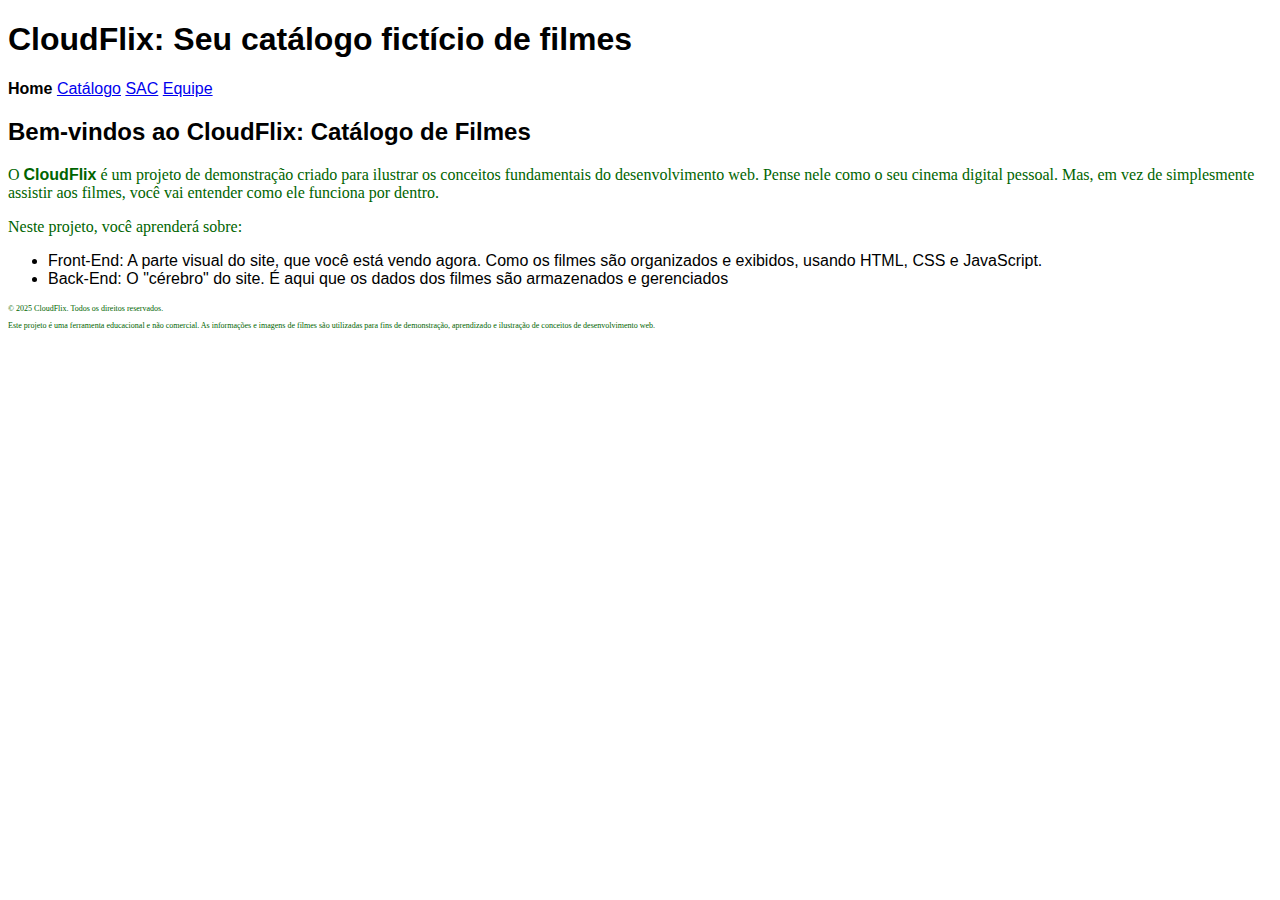
<file: index.html>
<!DOCTYPE html>
<html lang="pt-BR">
<head>
    <meta charset="UTF-8">
    <meta name="viewport" content="width=device-width, initial-scale=1.0">
    <title>CloudFlix</title>
    <style type="text/css">
        @import url("css/style.css");
    </style>
</head>
<body> 
    <header>
        <h1>CloudFlix: Seu catálogo fictício de filmes</h1>
    </header>
    <nav>
        <b>Home</b>
        <a href="catalogo.html">Catálogo</a>
        <a href="sac.html">SAC</a>
        <a id="nav-equipe" href="equipe.html">Equipe</a>
    </nav>
    <main>
        <h2>Bem-vindos ao CloudFlix: Catálogo de Filmes</h2>
        <p>
            O <strong>CloudFlix</strong> é um projeto de demonstração criado para ilustrar os conceitos fundamentais do desenvolvimento web. Pense nele como o seu cinema digital pessoal. Mas, em vez de simplesmente assistir aos filmes, você vai entender como ele funciona por dentro.
        </p>
        <p>Neste projeto, você aprenderá sobre:</p>
        <ul>
            <li>
                Front-End: A parte visual do site, que você está vendo agora. Como os filmes são organizados e exibidos, usando HTML, CSS e JavaScript.
            </li>
            <li>
                Back-End: O "cérebro" do site. É aqui que os dados dos filmes são armazenados e gerenciados
            </li>
        </ul>
    </main>
    <footer class="texto-do-rodape">
        <p>© 2025 CloudFlix. Todos os direitos reservados.</p>

        <p>Este projeto é uma ferramenta educacional e não comercial. As informações e imagens de filmes são utilizadas para fins de demonstração, aprendizado e ilustração de conceitos de desenvolvimento web.</p>
    </footer>
</body>
</html>
</file>
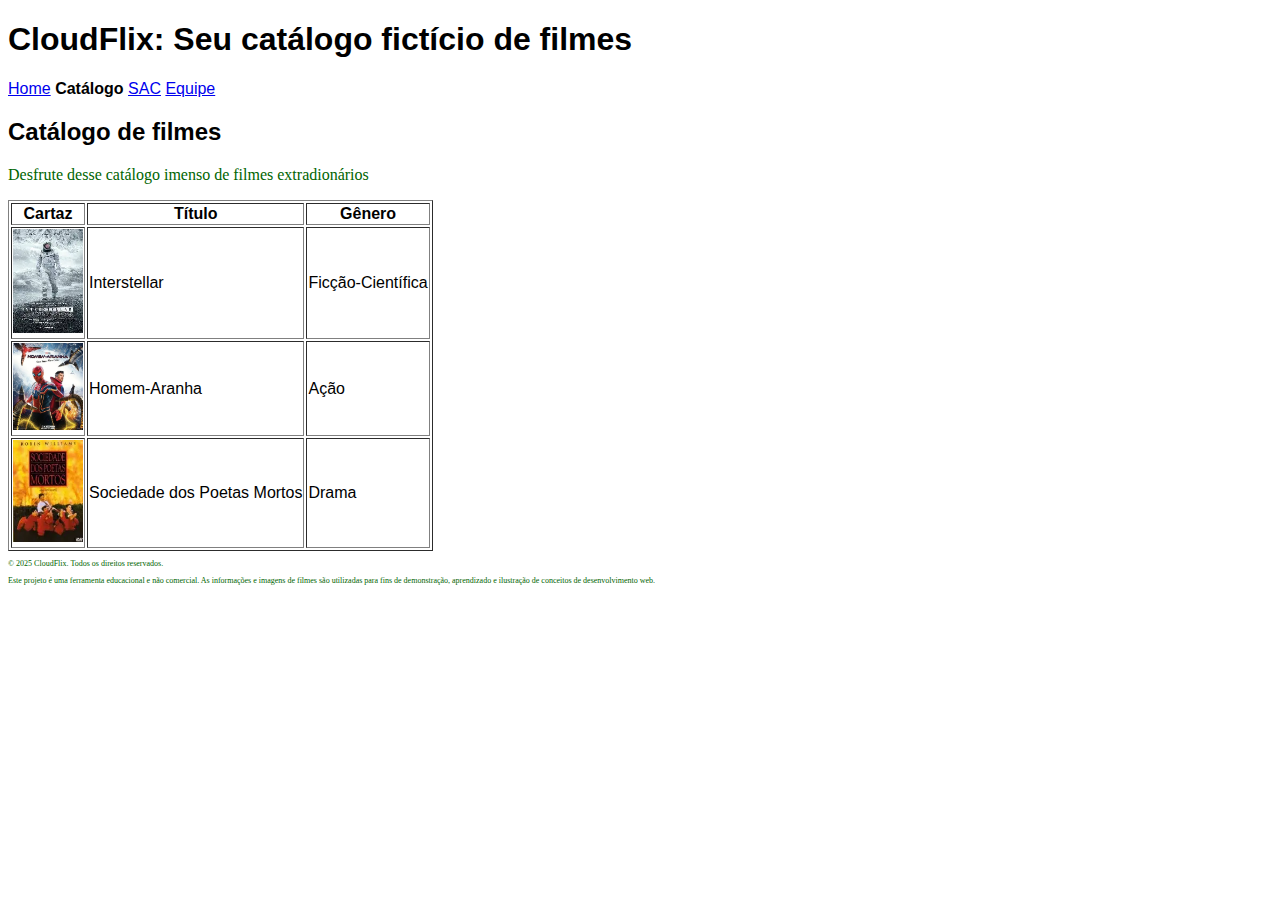
<file: catalogo.html>
<!DOCTYPE html>
<html lang="pt-BR">
  <head>
    <meta charset="UTF-8" />
    <meta name="viewport" content="width=device-width, initial-scale=1.0" />
    <title>CloudFlix</title>
    <style type="text/css">
      @import url("css/style.css");
    </style>
  </head>
  <body>
    <header>
      <h1>CloudFlix: Seu catálogo fictício de filmes</h1>
    </header>
    <nav>
      <a href="index.html">Home</a>
      <b>Catálogo</b>
      <a href="sac.html">SAC</a>
      <a id="nav-equipe" href="equipe.html">Equipe</a>
    </nav>
    <main>
      <h2>Catálogo de filmes</h2>
      <p>Desfrute desse catálogo imenso de filmes extradionários</p>
      <table border="1" id="tabela-catalogo">
        <thead>
          <tr>
            <th>Cartaz</th>

            <th>Título</th>

            <th>Gênero</th>
          </tr>
        </thead>

        <tbody id="corpo-tabela-filmes"></tbody>
      </table>
    </main>
    <footer class="texto-do-rodape">
      <p>© 2025 CloudFlix. Todos os direitos reservados.</p>

      <p>
        Este projeto é uma ferramenta educacional e não comercial. As
        informações e imagens de filmes são utilizadas para fins de
        demonstração, aprendizado e ilustração de conceitos de desenvolvimento
        web.
      </p>
    </footer>
    <script src="js/catalogo.js"></script>
  </body>
</html>
</file>
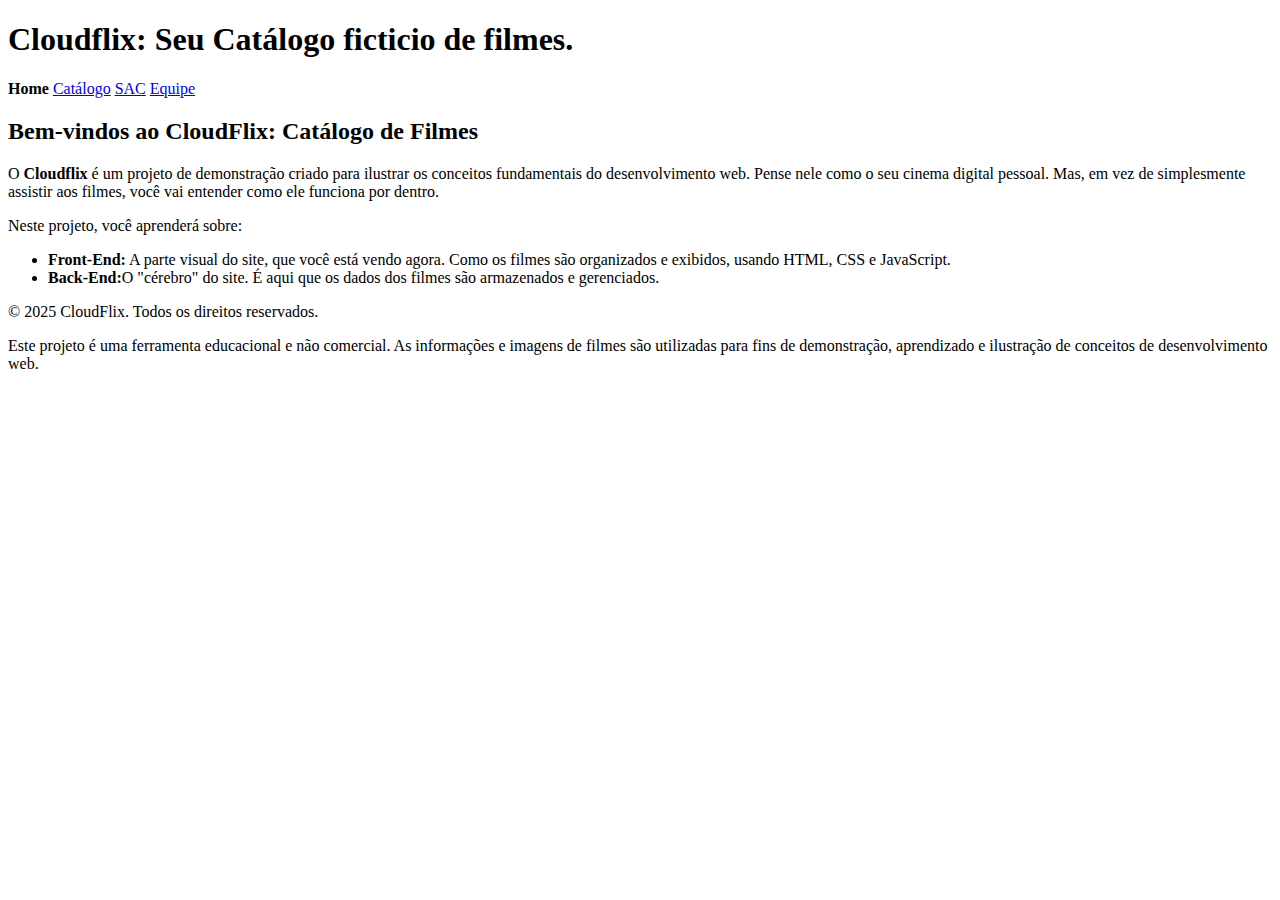
<file: cloudflix.html>
<!DOCTYPE html>
<html lang="pt-br">
<head>
    <meta charset="UTF-8">
    <meta name="viewport" content="width=device-width, initial-scale=1.0">
    <title>CloudFlix</title>
</head>
<body>
    
    <header>
        <h1>
            Cloudflix: Seu Catálogo ficticio de filmes.
        </h1>
    </header>

    <nav>
        <b>Home</b>
        <a href="catalogo.html">Catálogo</a>
        <a href="sac.html">SAC</a>
        <a href="equipe.html">Equipe</a>
    </nav>

    <main>
         <h2>Bem-vindos ao CloudFlix: Catálogo de Filmes</h2>
         <p>
            O <strong>Cloudflix</strong> é um projeto de demonstração criado para ilustrar os 
            conceitos fundamentais do desenvolvimento web. Pense nele como o seu cinema digital pessoal. 
            Mas, em vez de simplesmente assistir aos filmes, você vai entender como ele funciona por dentro.
         </p>
         <p>Neste projeto, você aprenderá sobre:</p>

         <ul>
            <li><strong>Front-End:</strong> A parte visual do site, que você está vendo agora. 
                Como os filmes são organizados e exibidos, usando HTML, CSS e JavaScript.</li>
            <li><strong>Back-End:</strong>O "cérebro" do site. É aqui que os dados dos filmes são armazenados e gerenciados.</li>
         </ul>

    </main>

    <footer>
        
        <p>© 2025 CloudFlix. Todos os direitos reservados.</p>

        <p>
            Este projeto é uma ferramenta educacional e não comercial. As informações e imagens de filmes são utilizadas
            para fins de demonstração, aprendizado e ilustração de conceitos de desenvolvimento web.
        </p>

    </footer>
</body>
</html>
</file>
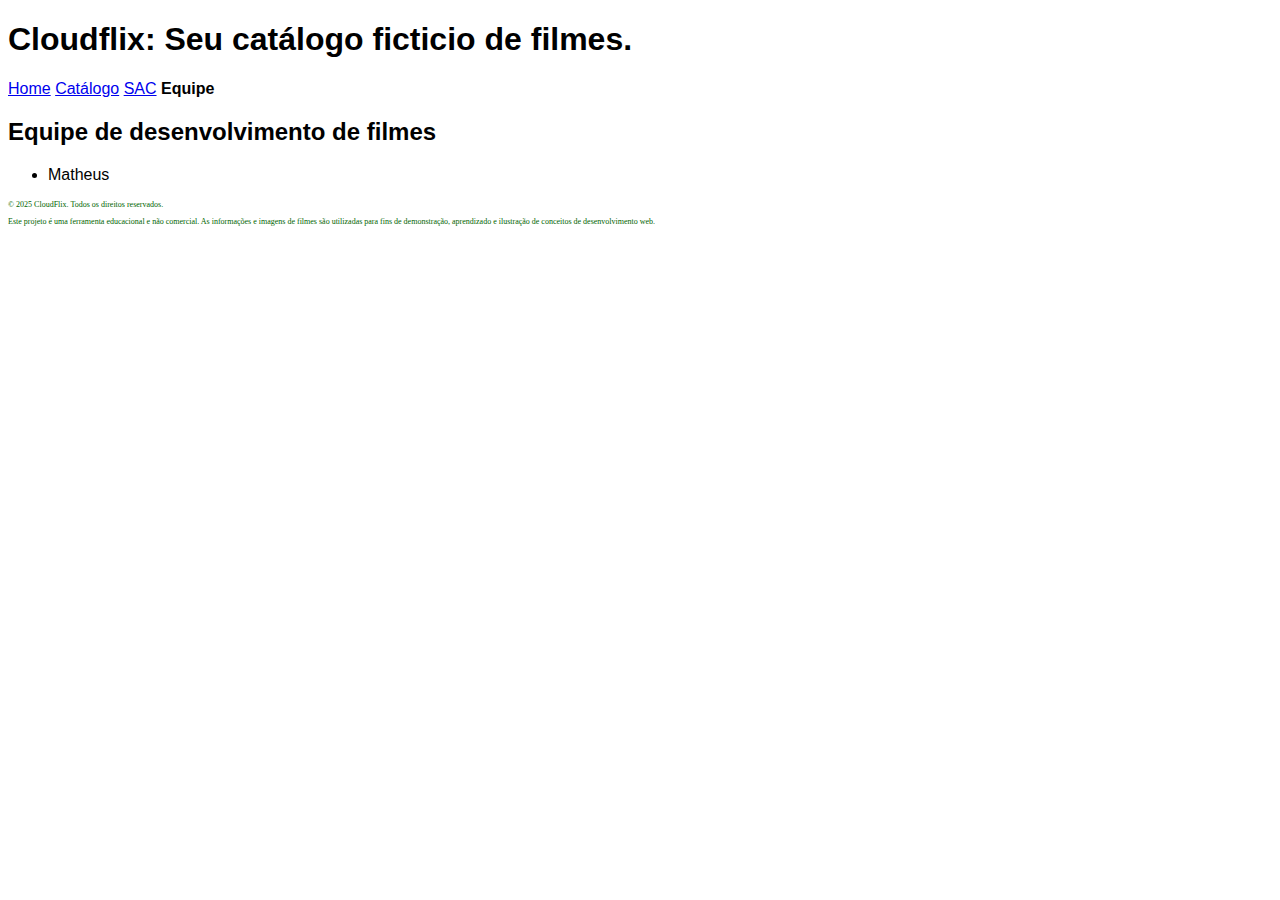
<file: equipe.html>
<!DOCTYPE html>
<html lang="pt-br">
<head>
    <meta charset="UTF-8">
    <meta name="viewport" content="width=device-width, initial-scale=1.0">
    <title>CloudFlix</title>
    <link rel="stylesheet" type="text/css" href="css/style.css">
</head>
<body>
    
    <header>
        <h1>
            Cloudflix: Seu  catálogo ficticio de filmes.
        </h1>
    </header>

    <nav>
        <a href="cloudflix.html">Home</a>
        <a href="catalogo.html">Catálogo</a>
        <a href="sac.html">SAC</a>
        <strong>Equipe</strong>
    </nav>

    <main>
         <h2>Equipe de desenvolvimento de filmes</h2>
         <ul>
            <li>Matheus</li>
         </ul>
        

    </main>

    <footer>
        
        <p>© 2025 CloudFlix. Todos os direitos reservados.</p>

        <p>
            Este projeto é uma ferramenta educacional e não comercial. As informações e imagens de filmes são utilizadas
            para fins de demonstração, aprendizado e ilustração de conceitos de desenvolvimento web.
        </p>

    </footer>
</body>
</html>
</file>
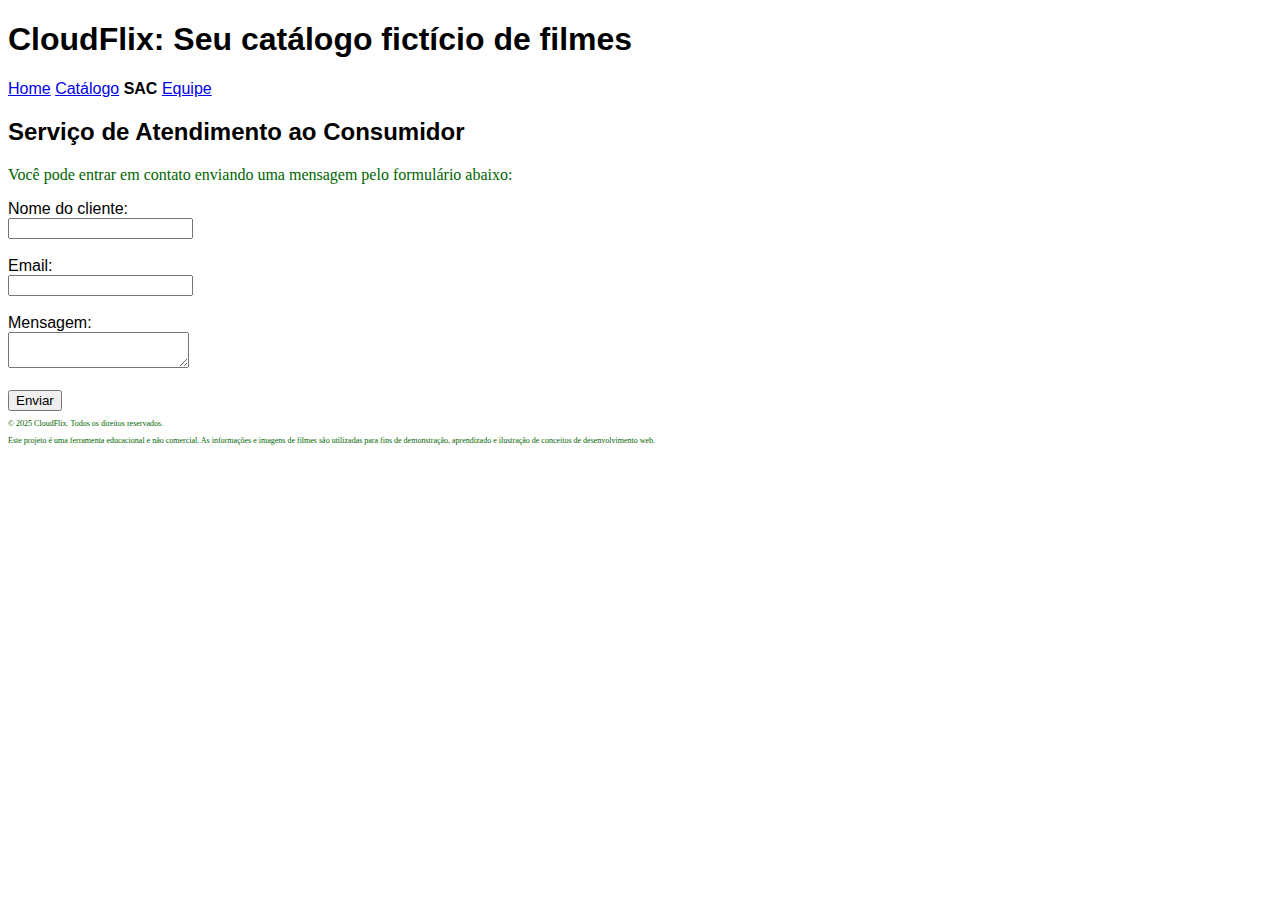
<file: sac.html>
<!DOCTYPE html>
<html lang="pt-BR">
<head>
    <meta charset="UTF-8">
    <meta name="viewport" content="width=device-width, initial-scale=1.0">
    <title>CloudFlix</title>
    <style type="text/css">
        @import url("css/style.css");
    </style>
</head>
<body>
    <header>
        <h1>CloudFlix: Seu catálogo fictício de filmes</h1>
    </header>
    <nav>
        <a href="index.html">Home</a>
        <a href="catalogo.html">Catálogo</a>
        <b>SAC</b>
        <a id="nav-equipe" href="equipe.html">Equipe</a>
    </nav>
    <main>
        <h2>Serviço de Atendimento ao Consumidor</h2>
        <p>Você pode entrar em contato enviando uma mensagem pelo formulário abaixo:</p>
        <form action="" method="post">
            <label for="id_nome">Nome do cliente:</label><br>
            <input type="text" name="nome" id="id_nome"><br><br>
            <label for="id_email">Email:</label><br>
            <input type="text" name="email" id="email" ><br><br>
            <label for="id_mensagem">Mensagem:</label><br>
            <textarea name="mensagem" id="id_mensagem"></textarea><br><br>
            <button type="submit">Enviar</button>
        </form>

    </main>
    <footer class="texto-do-rodape">
        <p>© 2025 CloudFlix. Todos os direitos reservados.</p>

        <p>Este projeto é uma ferramenta educacional e não comercial. As informações e imagens de filmes são utilizadas para fins de demonstração, aprendizado e ilustração de conceitos de desenvolvimento web.</p>
    </footer>
    <script src="js/script.js"></script>
</body>
</html>
</file>
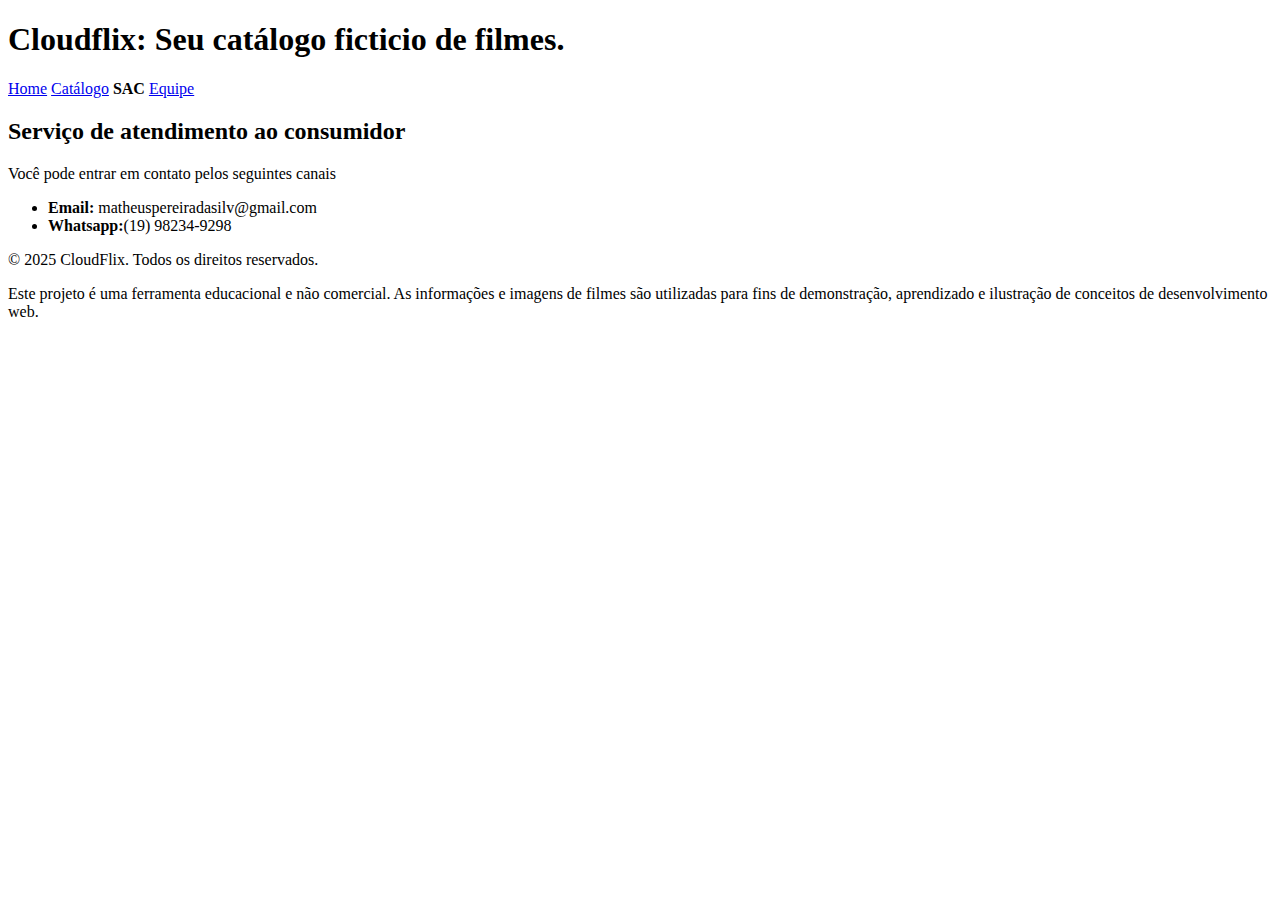
<file: sac1.html>
<!DOCTYPE html>
<html lang="pt-br">
<head>
    <meta charset="UTF-8">
    <meta name="viewport" content="width=device-width, initial-scale=1.0">
    <title>CloudFlix</title>
</head>
<body>
    
    <header>
        <h1>
            Cloudflix: Seu  catálogo ficticio de filmes.
        </h1>
    </header>

    <nav>
        <a href="cloudflix.html">Home</a>
        <a href="catalogo.html">Catálogo</a>
        <strong>SAC</strong>
        <a href="equipe.html">Equipe</a>
    </nav>

    <main>
         <h2>Serviço de atendimento ao consumidor</h2>
         <p>
            Você pode entrar em contato pelos seguintes canais
         </p>
         <ul>
            <li><strong>Email:</strong> matheuspereiradasilv@gmail.com</li>
            <li><strong>Whatsapp:</strong>(19) 98234-9298</li>
         </ul>

    </main>

    <footer>
        
        <p>© 2025 CloudFlix. Todos os direitos reservados.</p>

        <p>
            Este projeto é uma ferramenta educacional e não comercial. As informações e imagens de filmes são utilizadas
            para fins de demonstração, aprendizado e ilustração de conceitos de desenvolvimento web.
        </p>

    </footer>
</body>
</html>
</file>
<file: css/style.css>
* { /* Asterisco serve para aplicar em todo a pagina */
    font-family: Arial;
}

p {
    color: darkgreen;
    font-family: Georgia;
}

.p1 {
color: red;
text-align: center;
font-family: Verdana;
}

#p2 {
    background-color: aqua;
    font-weight: bold;
}

footer p {
    font-size: 8px;
}
</file>
